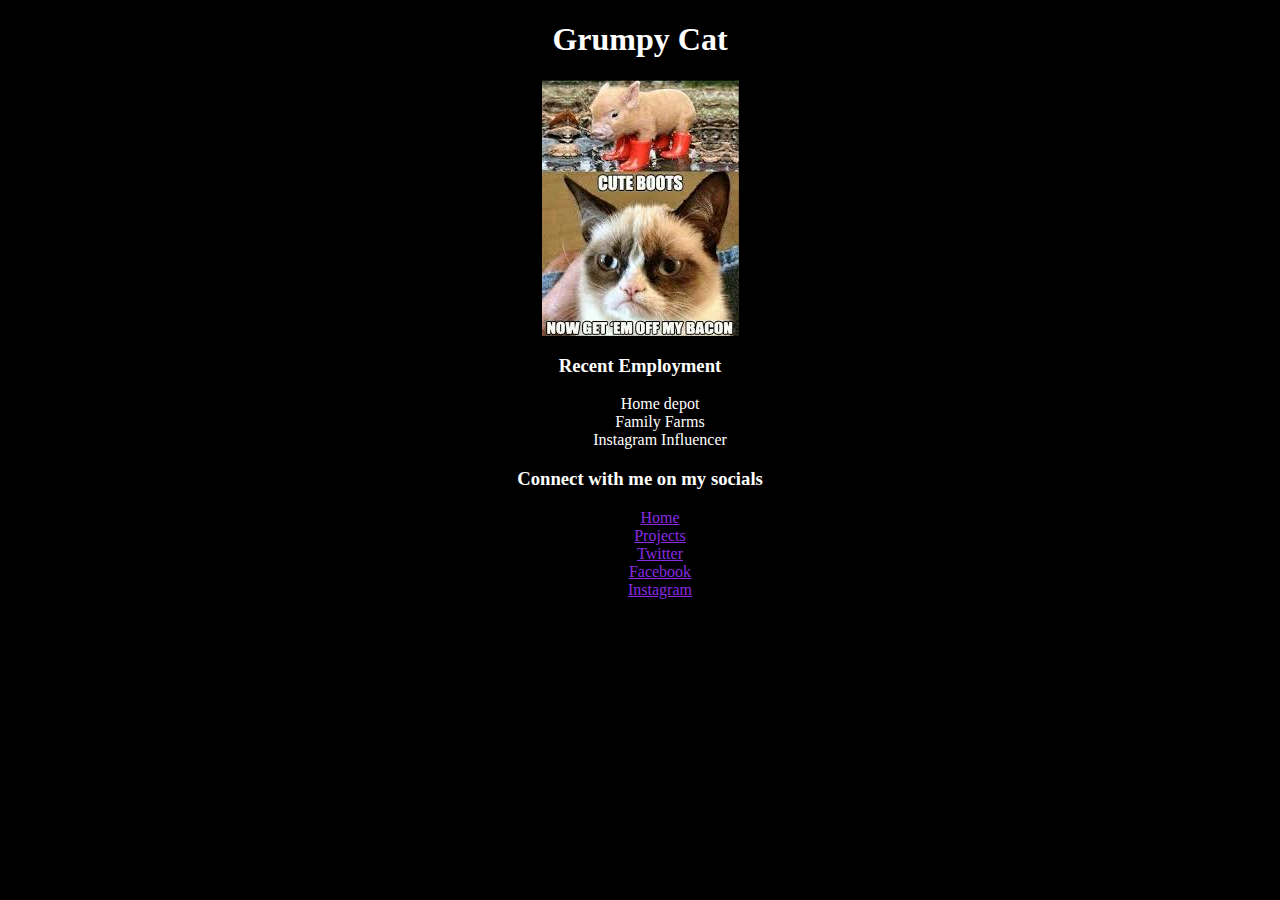
<file: resume_page/index.html>
<!DOCTYPE html>
<html lang="en">
<head>
    <meta charset="UTF-8">
    <meta name="viewport" content="width=device-width, initial-scale=1.0">
    <meta http-equiv="X-UA-Compatible" content="ie=edge">
    
    <link rel="stylesheet" href="style.css">
    <title>Grumpy Cat Website</title>
</head>
<body>
    <h1>Grumpy Cat</h1>

    <img src="download.jpg" alt="grumpy cat meme">
    <div>
        <div  class="list">
            <h3>Recent Employment</h3>

            <ul> 
                <li>Home depot</li>
                <li>Family Farms</li>
                <li>Instagram Influencer</li>
            </ul>
    
        </div>
        <div class="list">
            <h3>Connect with me on my socials</h3>
            
            <nav>
                <ul> 
                    <li><a href="index.html">Home</a></li>
                    <li><a href="projects.html">Projects</a></li>
                    <li><a href="#">Twitter</a></li>
                    <li><a href="#">Facebook</a></li>
                    <li><a href="#">Instagram</a></li>
                </ul>
               
                
            </nav>
        </div>
    </div>
</body>
</html>
</file>
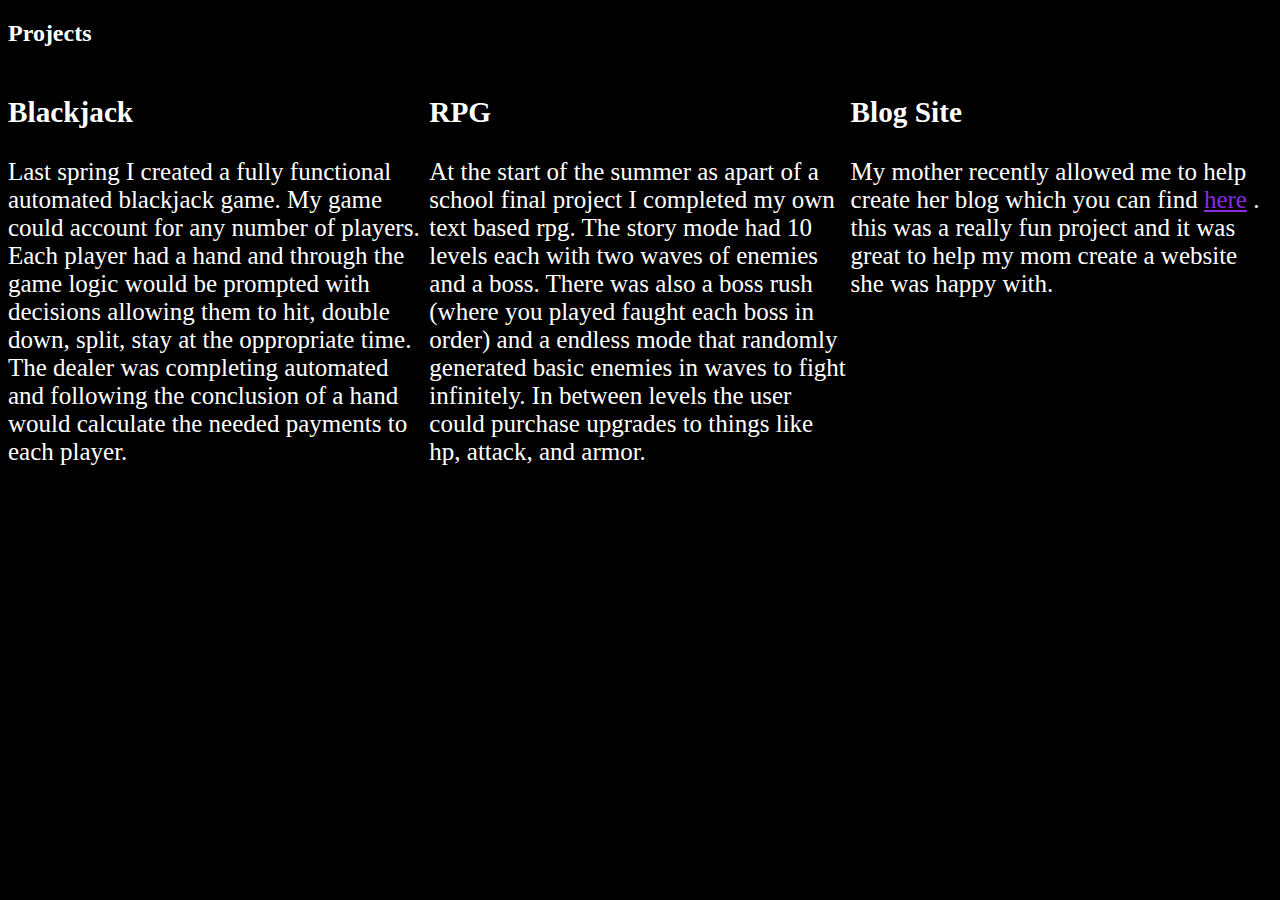
<file: resume_page/projects.html>
<!DOCTYPE html>
<html lang="en">
<head>
    <meta charset="UTF-8">
    <meta name="viewport" content="width=device-width, initial-scale=1.0">
    <meta http-equiv="X-UA-Compatible" content="ie=edge">
    <title>Grumpy Cat Website</title>
    <link rel="stylesheet" href="style.css">
</head>
<body>
    
    <h2>Projects</h2>

    <div class="row">
        <div class="column">
            <h3>Blackjack</h3>
            <p>
                Last spring I created a fully functional automated blackjack game.
                My game could account for any number of players. Each player had a hand and through the game logic would be 
                prompted with decisions allowing them to hit, double down, split, stay at the oppropriate time.
                The dealer was completing automated and following the conclusion of a hand would calculate the needed payments to each player.
            </p>

        </div>
        <div class="column">
            <h3>RPG</h3>
            <p>
                At the start of the summer as apart of a school final project I completed my own text based rpg.
                The story mode had 10 levels each with two waves of enemies and a boss. There was also a boss rush (where you played faught each boss in order) and 
                a endless mode that randomly generated basic enemies in waves to fight infinitely. In between levels the user could purchase upgrades to things like hp, attack, and armor.

            </p>
        </div>
        <div class="column">
            <h3>Blog Site</h3>
            <p>
                My mother recently allowed me to help create her blog which you can find <a href="https://musingwithmelie.com/home/">here</a> . this was a really fun project and
                it was great to help my mom create a website she was happy with.
            </p>
        </div>
    </div>
</body>
</html>
</file>
<file: resume_page/style.css>
body {
   background-color: black;
   color: white;
}

h1 {
    text-align: center;
}

.list {
    text-align: center;
 
}
ul {
    list-style: none;
}
.column {
    float: left;
    width: 33.33%;
    font-size: 25px;
  }
  
  /* Clear floats after the columns */
  .row:after {
    clear: both;
  }

  a {
      color: blueviolet
  }
 img {
    display: block;
    margin-left: auto;
    margin-right: auto;
 }
</file>
